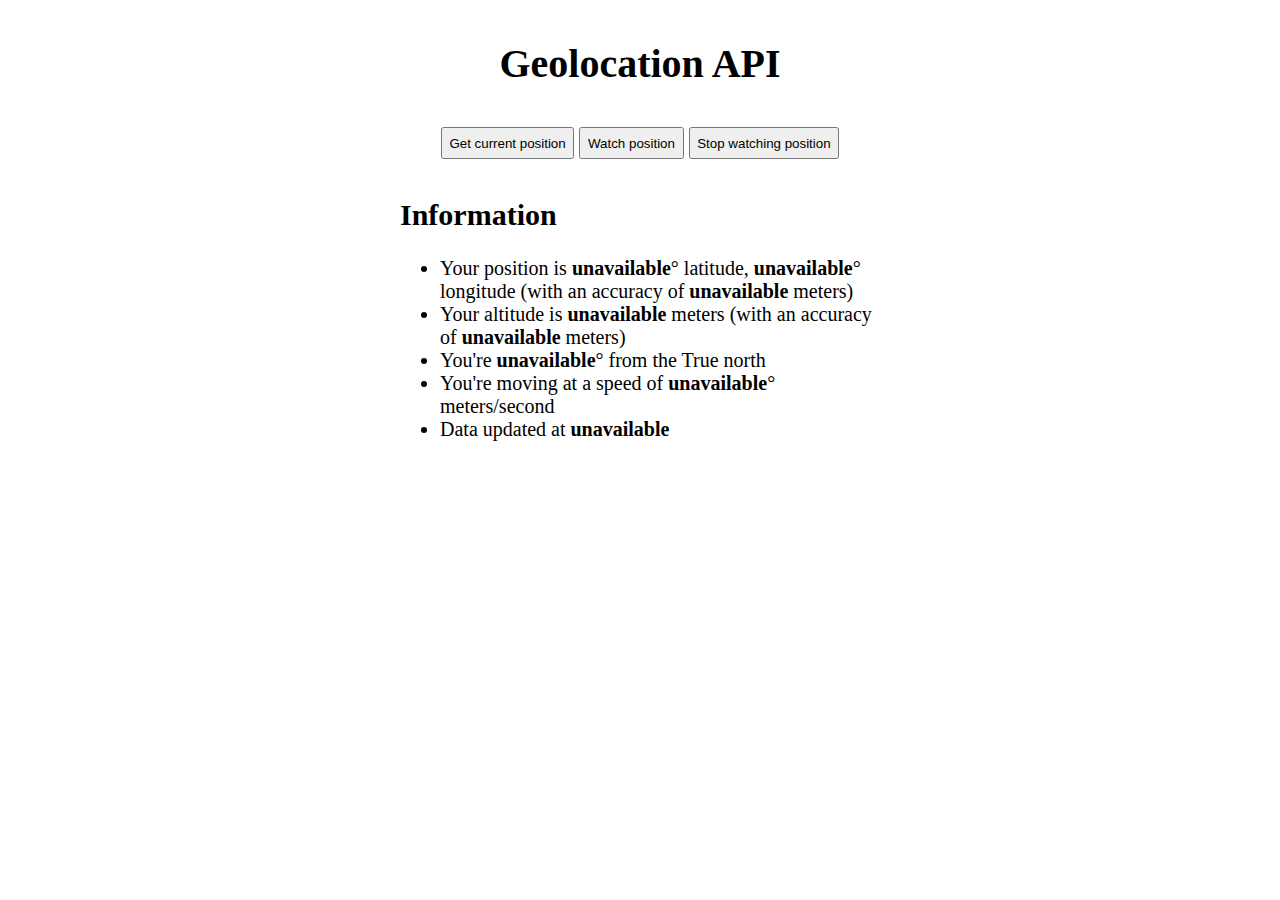
<file: GeoLocation API/index.html>
<!DOCTYPE html>
<html>
   <head>
      <meta charset="UTF-8">
      <meta name="viewport" content="width=device-width, initial-scale=1.0"/>
      <meta name="author" content="Aurelio De Rosa">
      <title>Geolocation API</title>
      <style>
         *
         {
            -webkit-box-sizing: border-box;
            -moz-box-sizing: border-box;
            box-sizing: border-box;
         }
 
         body
         {
            max-width: 500px;
            margin: 2em auto;
            padding: 0 0.5em;
            font-size: 20px;
         }
 
         h1
         {
            text-align: center;
         }
 
         .hidden
         {
            display: none;
         }
 
         .buttons-wrapper
         {
            text-align: center;
         }
 
         .button-demo
         {
            padding: 0.5em;
            margin: 1em auto;
         }
 
         .g-info
         {
            font-weight: bold;
         }
 
         #log
         {
            height: 200px;
            width: 100%;
            overflow-y: scroll;
            border: 1px solid #333333;
            line-height: 1.3em;
         }
 
         .author
         {
            display: block;
            margin-top: 1em;
         }

      </style>
   </head>
   <body>
      <h1>Geolocation API</h1>
      <div class="buttons-wrapper">
         <button id="button-get-position" class="button-demo">Get current position</button>
         <button id="button-watch-position" class="button-demo">Watch position</button>
         <button id="button-stop-watching" class="button-demo">Stop watching position</button>
      </div>
 
      <span id="g-unsupported" class="hidden">API not supported</span>
 
      <h2>Information</h2>
      <div id="g-information">
         <ul>
            <li>
               Your position is <span id="latitude" class="g-info">unavailable</span>° latitude,
               <span id="longitude" class="g-info">unavailable</span>° longitude (with an accuracy of
               <span id="position-accuracy" class="g-info">unavailable</span> meters)
            </li>
            <li>
               Your altitude is <span id="altitude" class="g-info">unavailable</span> meters
               (with an accuracy of <span id="altitude-accuracy" class="g-info">unavailable</span> meters)
            </li>
            <li>You're <span id="heading" class="g-info">unavailable</span>° from the True north</li>
            <li>You're moving at a speed of <span id="speed" class="g-info">unavailable</span>° meters/second</li>
            <li>Data updated at <span id="timestamp" class="g-info">unavailable</span></li>
         </ul>
      </div>
 
 
      <script>
         window.navigator = window.navigator || {};
         window.navigator.geolocation = window.navigator.geolocation ||
                                        undefined;
         if (navigator.geolocation === undefined) {
            document.getElementById('g-unsupported').classList.remove('hidden');
            ['button-get-position', 'button-watch-position', 'button-stop-watching'].forEach(function(elementId) {
               document.getElementById(elementId).setAttribute('disabled', 'disabled');
            });
         } else {
            var log = document.getElementById('log');
            var watchId = null;
            var positionOptions = {
               enableHighAccuracy: true,
               timeout: 10 * 1000, // 10 seconds
               maximumAge: 30 * 1000 // 30 seconds
            };
 
            function success(position) {
               document.getElementById('latitude').innerHTML = position.coords.latitude;
               document.getElementById('longitude').innerHTML = position.coords.longitude;
               document.getElementById('position-accuracy').innerHTML = position.coords.accuracy;
 
               document.getElementById('altitude').innerHTML = position.coords.altitude ?  position.coords.altitude :
                       'unavailable';
               document.getElementById('altitude-accuracy').innerHTML = position.coords.altitudeAccuracy ?
                       position.coords.altitudeAccuracy :
                       'unavailable';
               document.getElementById('heading').innerHTML = position.coords.heading ? position.coords.heading :
                       'unavailable';
               document.getElementById('speed').innerHTML = position.coords.speed ? position.coords.speed :
                       'unavailable';
 
               document.getElementById('timestamp').innerHTML = (new Date(position.timestamp)).toString();
 
               log.innerHTML = 'Position succesfully retrieved<br />' + log.innerHTML;
            }
 
            function error(positionError) {
               log.innerHTML = 'Error: ' + positionError.message + '<br />' + log.innerHTML;
            }
 
            document.getElementById('button-get-position').addEventListener('click', function() {
               navigator.geolocation.getCurrentPosition(success, error, positionOptions);
            });
 
            document.getElementById('button-watch-position').addEventListener('click', function() {
               watchId = navigator.geolocation.watchPosition(success, error, positionOptions);
            });
 
            document.getElementById('button-stop-watching').addEventListener('click', function() {
               if (watchId !== null) {
                  navigator.geolocation.clearWatch(watchId);
                  log.innerHTML = 'Stopped watching position<br />' + log.innerHTML;
               }
            });
 
            document.getElementById('clear-log').addEventListener('click', function() {
               log.innerHTML = '';
            });
         }
      </script>
   </body>
</html>
</file>
